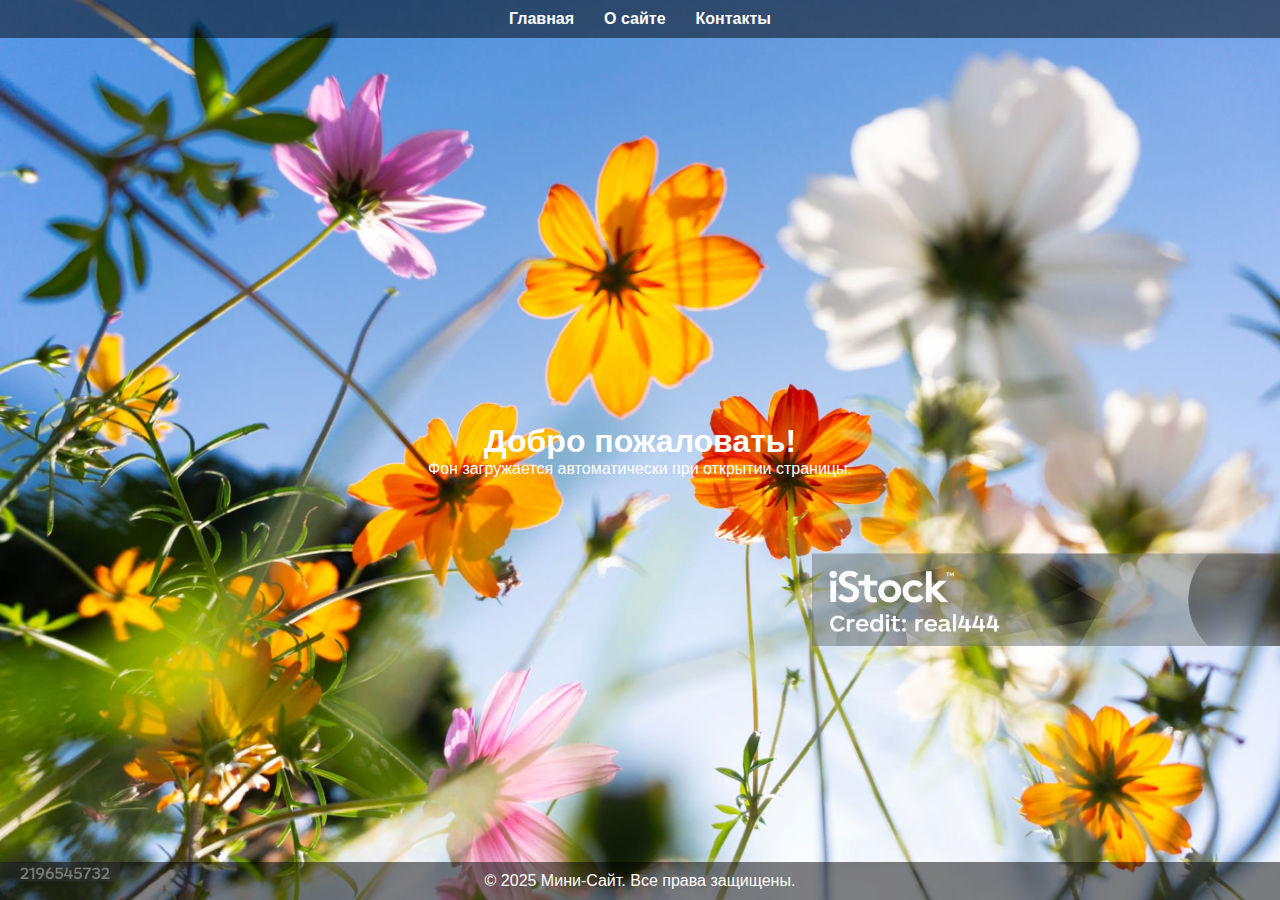
<file: index.html>
<!DOCTYPE html>
<html lang="ru">
<head>
<meta charset="UTF-8">
<meta name="viewport" content="width=device-width, initial-scale=1.0">
<title>Мини-Сайт</title>
<link rel="stylesheet" href="style.css">
</head>
<body>
<header>
<nav>
<ul class="menu">
<li><a href="index.html">Главная</a></li>
<li><a href="about.html">О сайте</a></li>
<li><a href="contact.html">Контакты</a></li>
</ul>
</nav>
</header>

<main>
<h1>Добро пожаловать!</h1>
<p>Фон загружается автоматически при открытии страницы.</p>
</main>

<footer>
<p>&copy; 2025 Мини-Сайт. Все права защищены.</p>
</footer>

<script>
window.onload = function() {
    const savedBg = localStorage.getItem("backgroundImage");
    const bgImages = [
        "images/bg_main1.jpg",
        "images/bg_main2.jpg",
        "images/bg_main3.jpg"
    ];

    function setRandomBackground() {
        const randomImage = bgImages[Math.floor(Math.random() * bgImages.length)];
        document.body.style.backgroundImage = `url('${randomImage}')`;
        document.body.style.backgroundRepeat = "no-repeat";
        document.body.style.backgroundSize = "cover";
        localStorage.setItem("backgroundImage", randomImage);
    }

    if (savedBg) {
        document.body.style.backgroundImage = `url('${savedBg}')`;
        document.body.style.backgroundRepeat = "no-repeat";
        document.body.style.backgroundSize = "cover";
    } else {
        setRandomBackground();
    }
};
</script>
</body>
</html>
</file>
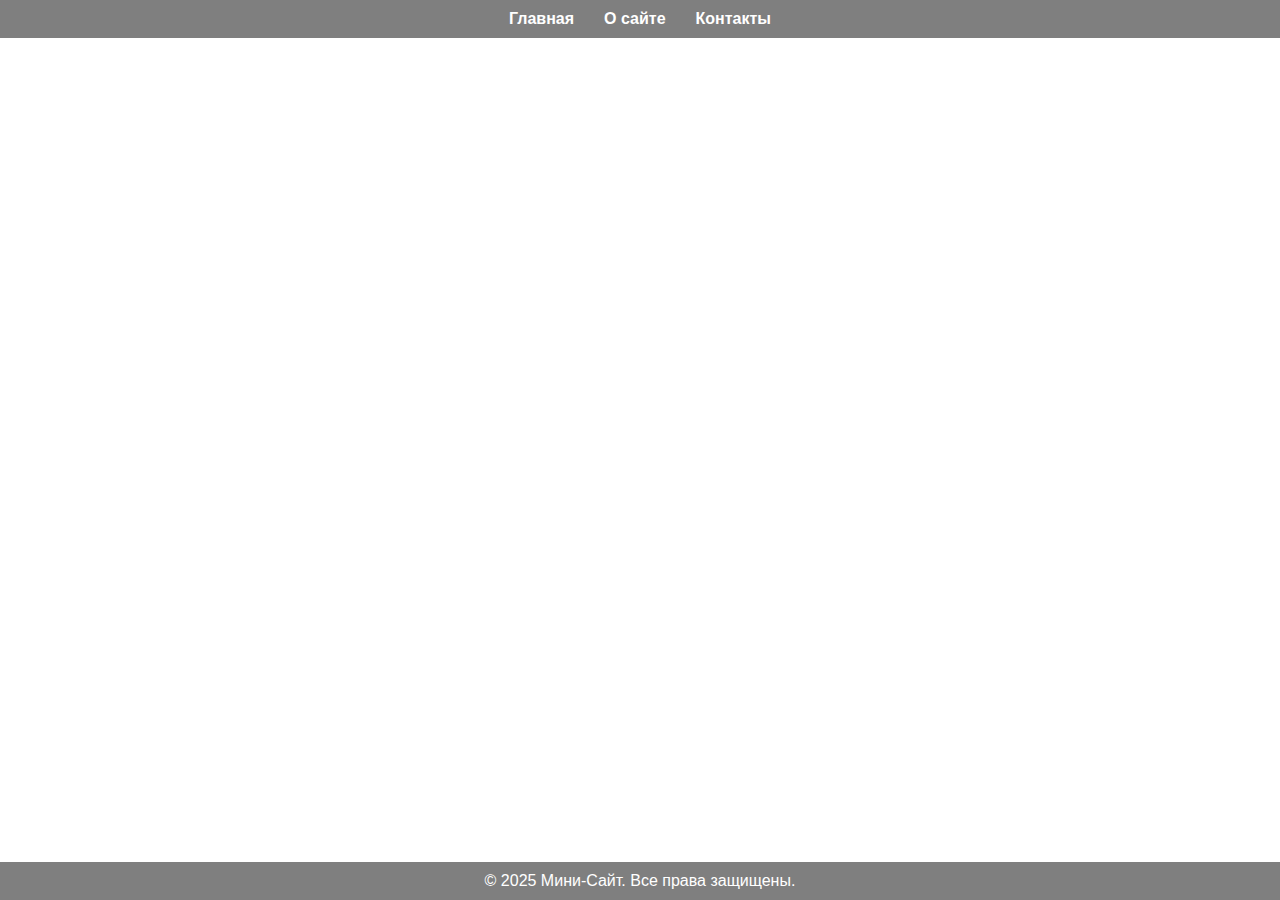
<file: about.html>
<!DOCTYPE html>
<html lang="ru">
<head>
    <meta charset="UTF-8">
    <meta name="viewport" content="width=device-width, initial-scale=1.0">
    <title>О сайте</title>
    <link rel="stylesheet" href="style.css">
</head>
<body>
    <header>
        <nav>
            <ul class="menu">
                <li><a href="index.html">Главная</a></li>
                <li><a href="about.html">О сайте</a></li>
                <li><a href="contact.html">Контакты</a></li>
            </ul>
        </nav>
    </header>
    <main>
        <h1>О сайте</h1>
        <p>Этот сайт создан как пример мини-проекта с несколькими страницами, адаптивным меню и интерактивными элементами.</p>
    </main>
    <footer>
        <p>&copy; 2025 Мини-Сайт. Все права защищены.</p>
    </footer>
</body>
</html>
</file>
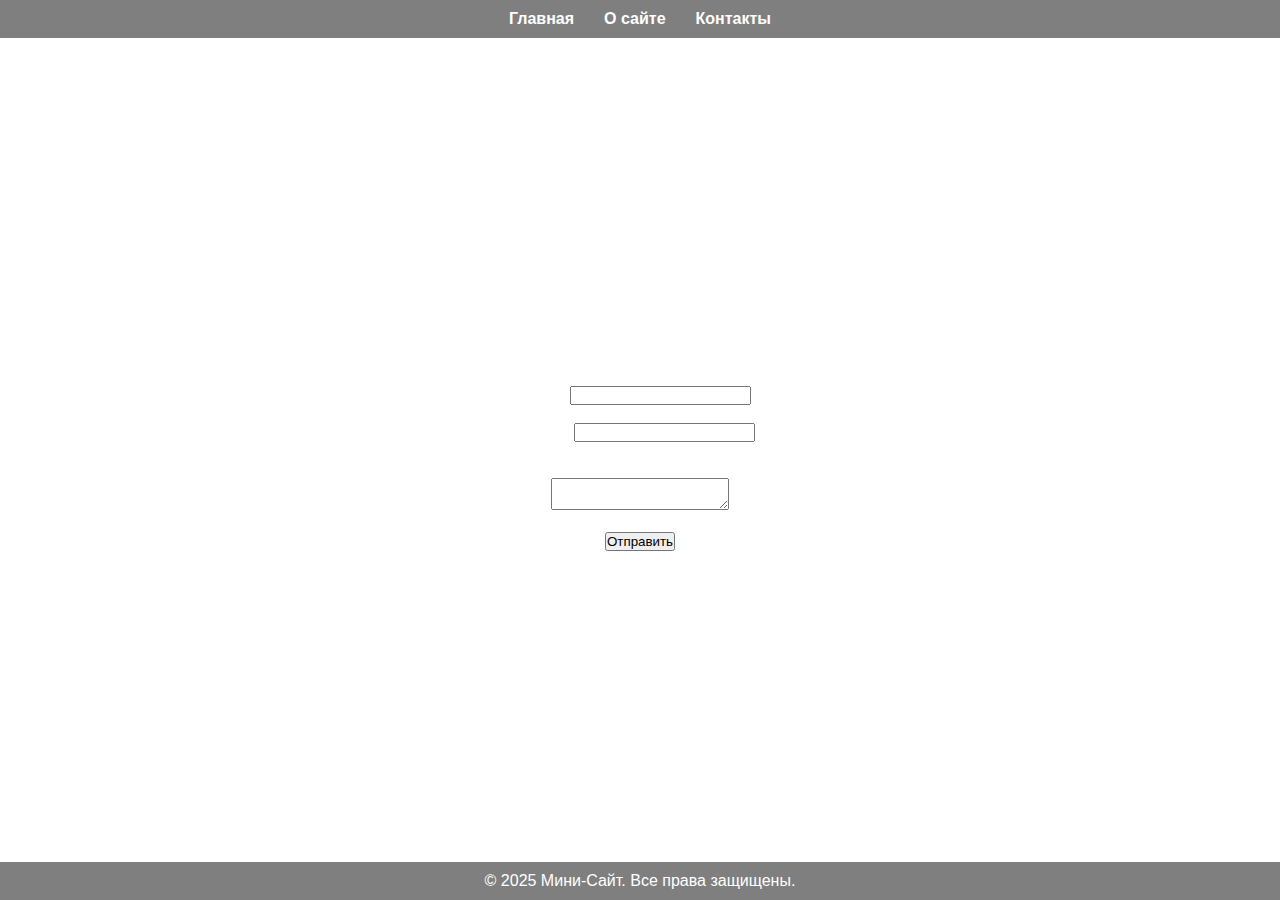
<file: contact.html>
<!DOCTYPE html>
<html lang="ru">
<head>
    <meta charset="UTF-8">
    <meta name="viewport" content="width=device-width, initial-scale=1.0">
    <title>Контакты</title>
    <link rel="stylesheet" href="style.css">
</head>
<body>
    <header>
        <nav>
            <ul class="menu">
                <li><a href="index.html">Главная</a></li>
                <li><a href="about.html">О сайте</a></li>
                <li><a href="contact.html">Контакты</a></li>
            </ul>
        </nav>
    </header>
    <main>
        <h1>Контакты</h1>
        <form onsubmit="alert('Спасибо за сообщение!'); return false;">
            <label>Имя: <input type="text" required></label><br><br>
            <label>Email: <input type="email" required></label><br><br>
            <label>Сообщение:<br><textarea required></textarea></label><br><br>
            <button type="submit">Отправить</button>
        </form>
    </main>
    <footer>
        <p>&copy; 2025 Мини-Сайт. Все права защищены.</p>
    </footer>
</body>
</html>
</file>
<file: style.css>
* {margin:0; padding:0; box-sizing:border-box;}
body {
    font-family: Arial, sans-serif;
    min-height: 100vh;
    display: flex;
    flex-direction: column;
}
header {background-color: rgba(0,0,0,0.5);}
.menu {
    display: flex;
    justify-content: center;
    list-style: none;
    padding: 10px 0;
}
.menu li {margin: 0 15px;}
.menu a {
    text-decoration: none;
    color: #fff;
    font-weight: bold;
}
.menu a:hover {color: #ff7e5f;}
main {
    flex:1;
    display:flex;
    flex-direction: column;
    align-items: center;
    justify-content: center;
    padding: 20px;
    color: #fff;
    text-align: center;
}
footer {
    background-color: rgba(0,0,0,0.5);
    text-align: center;
    padding: 10px 0;
    color: #fff;
}
</file>
